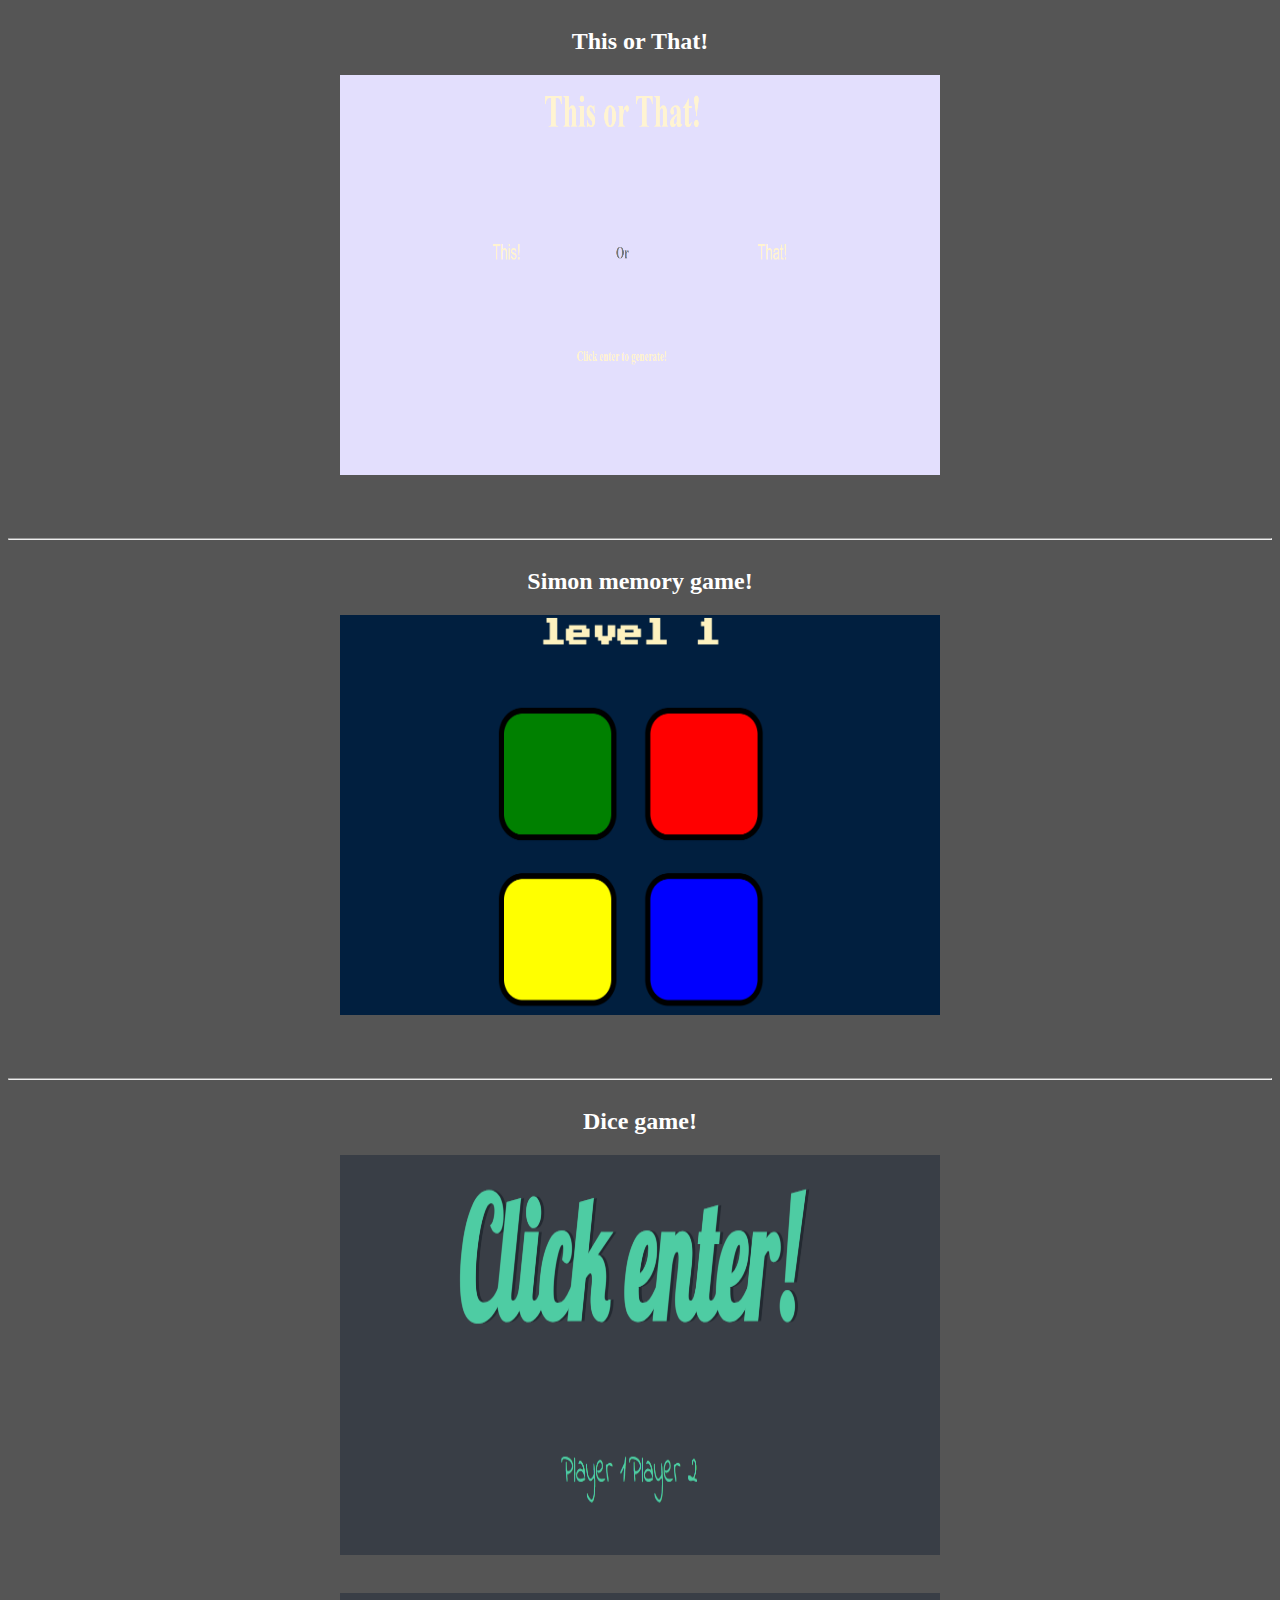
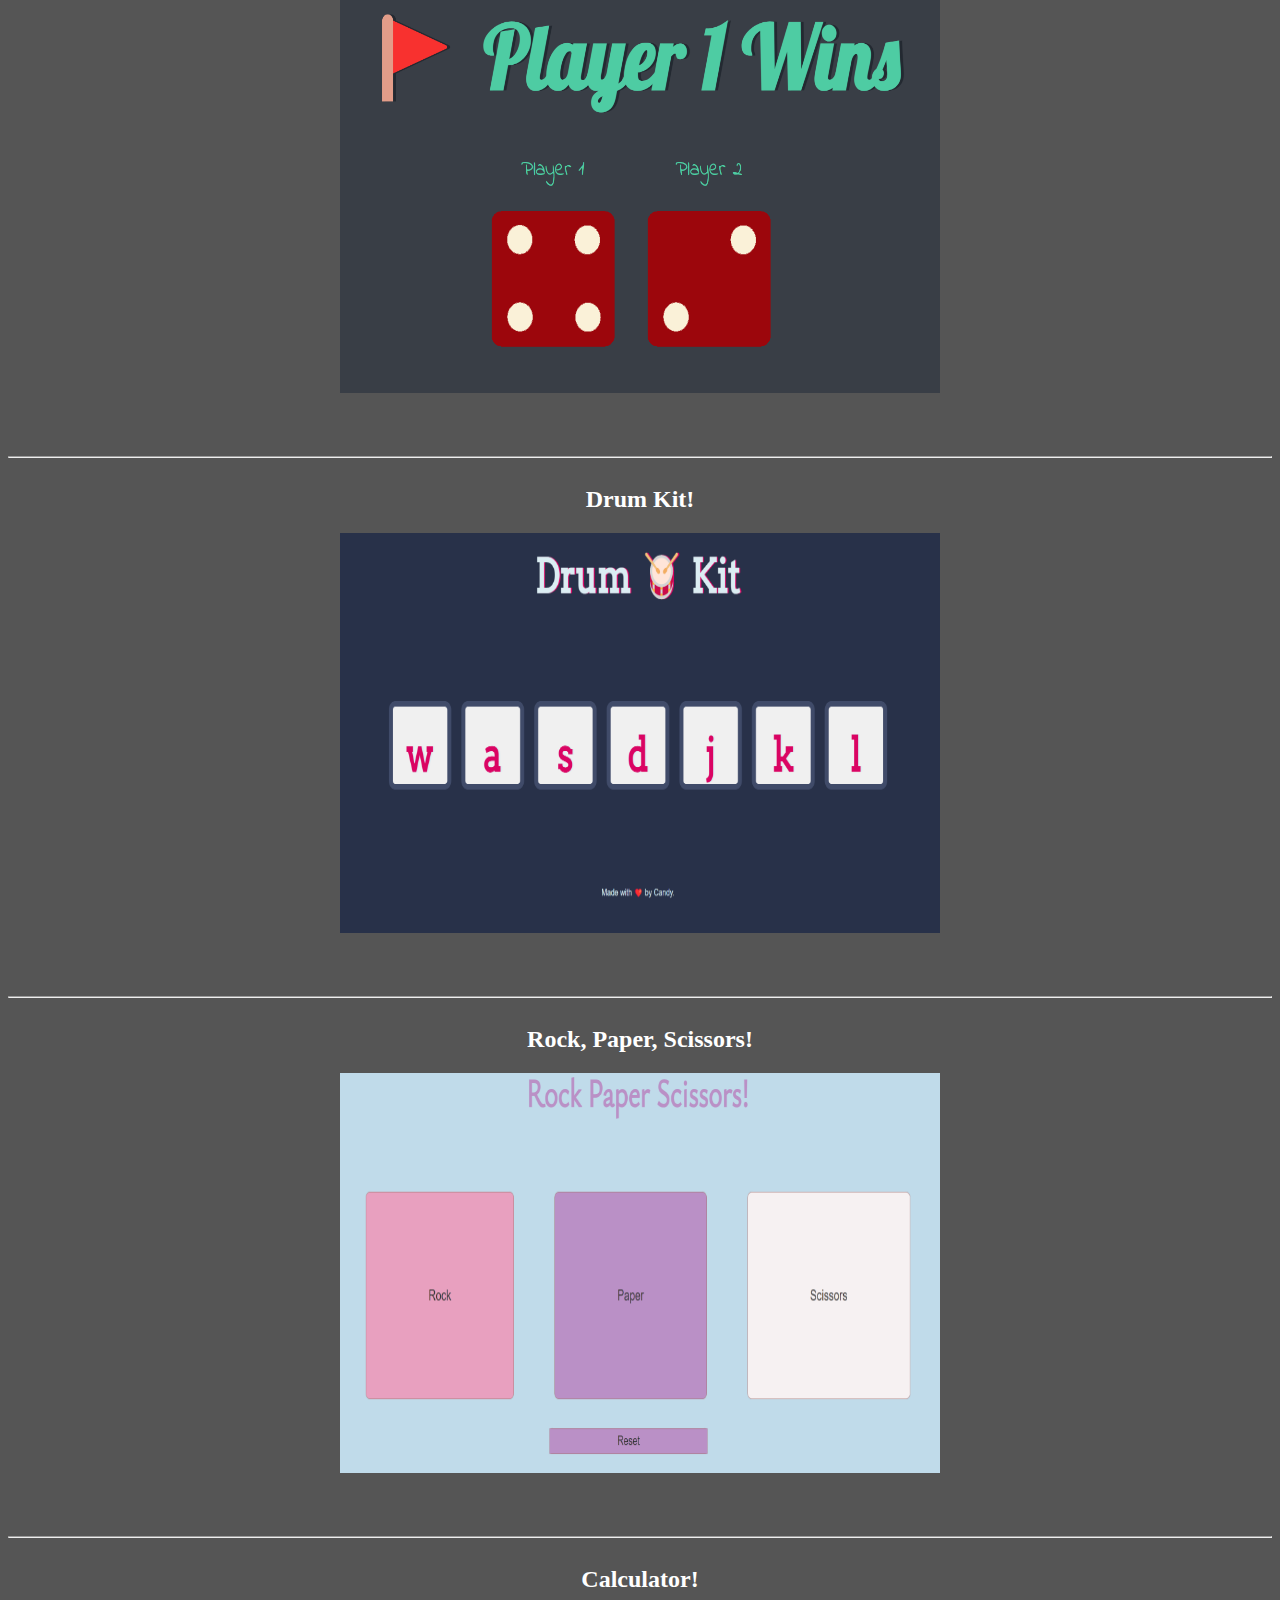
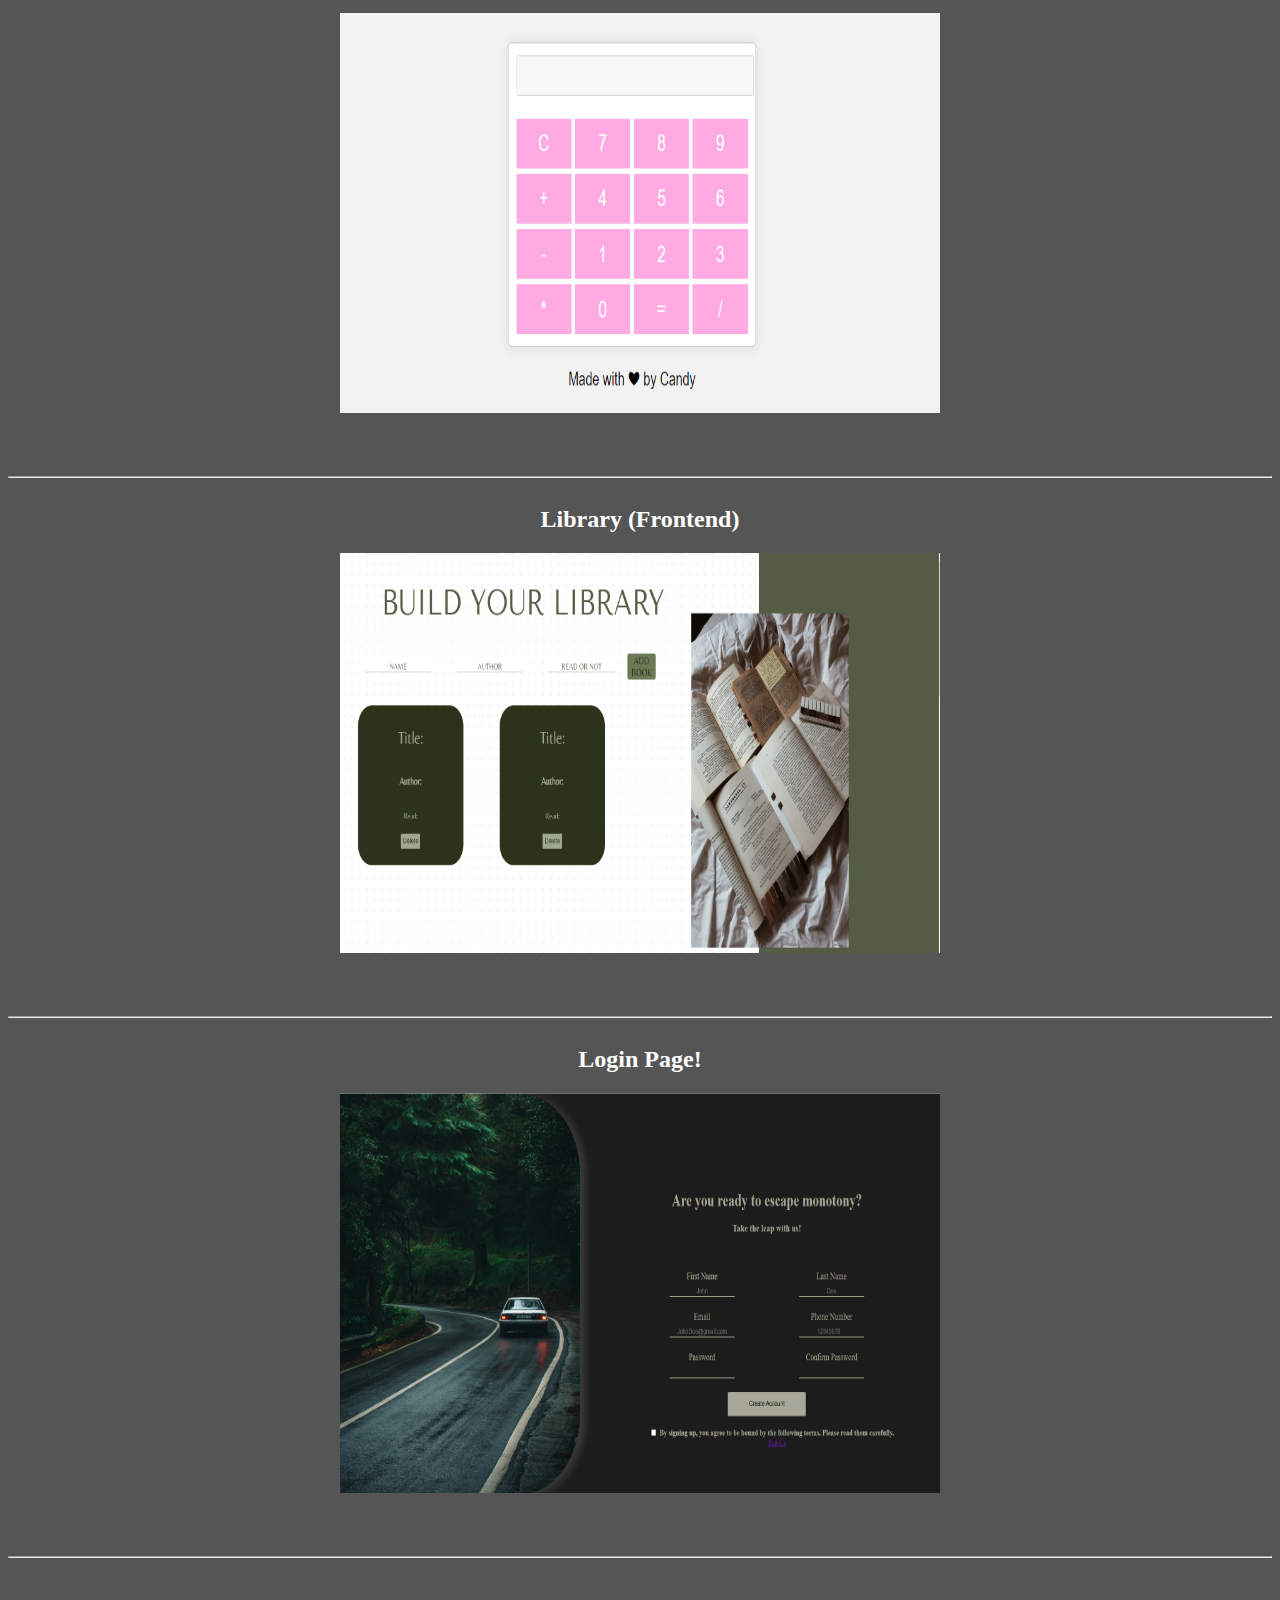
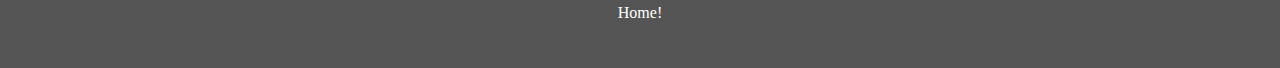
<file: project.html>
<!DOCTYPE html>
<html lang="en">
<head>
    <meta charset="UTF-8">
    <meta http-equiv="X-UA-Compatible" content="IE=edge">
    <meta name="viewport" content="width=device-width, initial-scale=1.0">
    <!--Favicon-->
    <link rel="icon" type="image/x-icon" href="./img/f3743f8a38c8d1dfd38a151e5731c198.png">
    <!--Stylesheet-->
    <link rel="stylesheet" href="styles/projectStyles.css">
    <title>Project page</title>
</head>
<body>
    <div class="d1">
        <a target="_blank" href="https://jordycandy.github.io/This_or_that/"><h2>This or That!</h2></a>
        <img src="./img/ThisorThat.png" alt="img of this or that site">
    </div>
    <hr>
    <div class="d2">
        <a target="_blank" href="https://jordancandy.github.io/Simon-Game-/"><h2>Simon memory game!</h2></a>
        <img src="./img/Simongame.png" alt="img of simon game">
    </div>
    <hr>
    <div class="d3">
        <a target="_blank" href="https://jordycandy.github.io/Dice-Game/"><h2>Dice game!</h2></a>
        <img class="img1" src="./img/dicegame1.png" alt="Dice game img 1">
        <img src="./img/dicegame2.png" alt="Dice game img2">
    </div>
    <hr>
    <div class="d4">
        <a target="_blank" href="https://jordycandy.github.io/Drum-kit/"><h2>Drum Kit!</h2></a>
        <img src="./img/drumkit.png" alt="Drumkit img">
    </div>
    <hr>
    <div class="d5">
        <a target="_blank" href="https://jordycandy.github.io/Rock-Paper-Scissors/"><h2>Rock, Paper, Scissors!</h2></a>
        <img src="./img/RockPaperScissors.png" alt="rock paper scissors img">
    </div>
    <hr>
    <div class="d6">
        <a target="_blank" href="https://jordycandy.github.io/Calculator/"><h2>Calculator!</h2></a>
        <img src="./img/Calculator.png" alt="Calculator img">
    </div>
    <hr>
    <div class="d7">
        <a target="_blank" href="https://jordycandy.github.io/LibraryFrontEnd/"><h2>Library (Frontend)</h2></a>
        <img src="./img/LibraryImg.png" alt="Library img">
    </div>
    <hr>
    <div class="d9">
        <a target="_blank" href="https://jordycandy.github.io/LoginPage/"><h2>Login Page!</h2></a>
        <img src="./img/LoginPage.png" alt="Login img">
    </div>
        <hr>
    <footer>
        <div class="d8">
            <a href="./index.html">Home!</a>
        </div>
    </footer>
</body>
</html>
</file>
<file: styles/projectStyles.css>
div{
    display: flex;
    flex-direction: column;
    /* justify-content: center; */
    align-items: center;
    margin-bottom: 5%;
}
img{
    width: 600px;
    height:400px;
    display: block;
 }

a{
    color: white;
    text-decoration: none;
}

hr{
    border: 3% solid white;
}
.d8{
    margin: 0;
    padding: 3%;
}
 .img1{
    margin-bottom: 3%;
 }

 body{
    background-color: #555555;
 }
</file>
